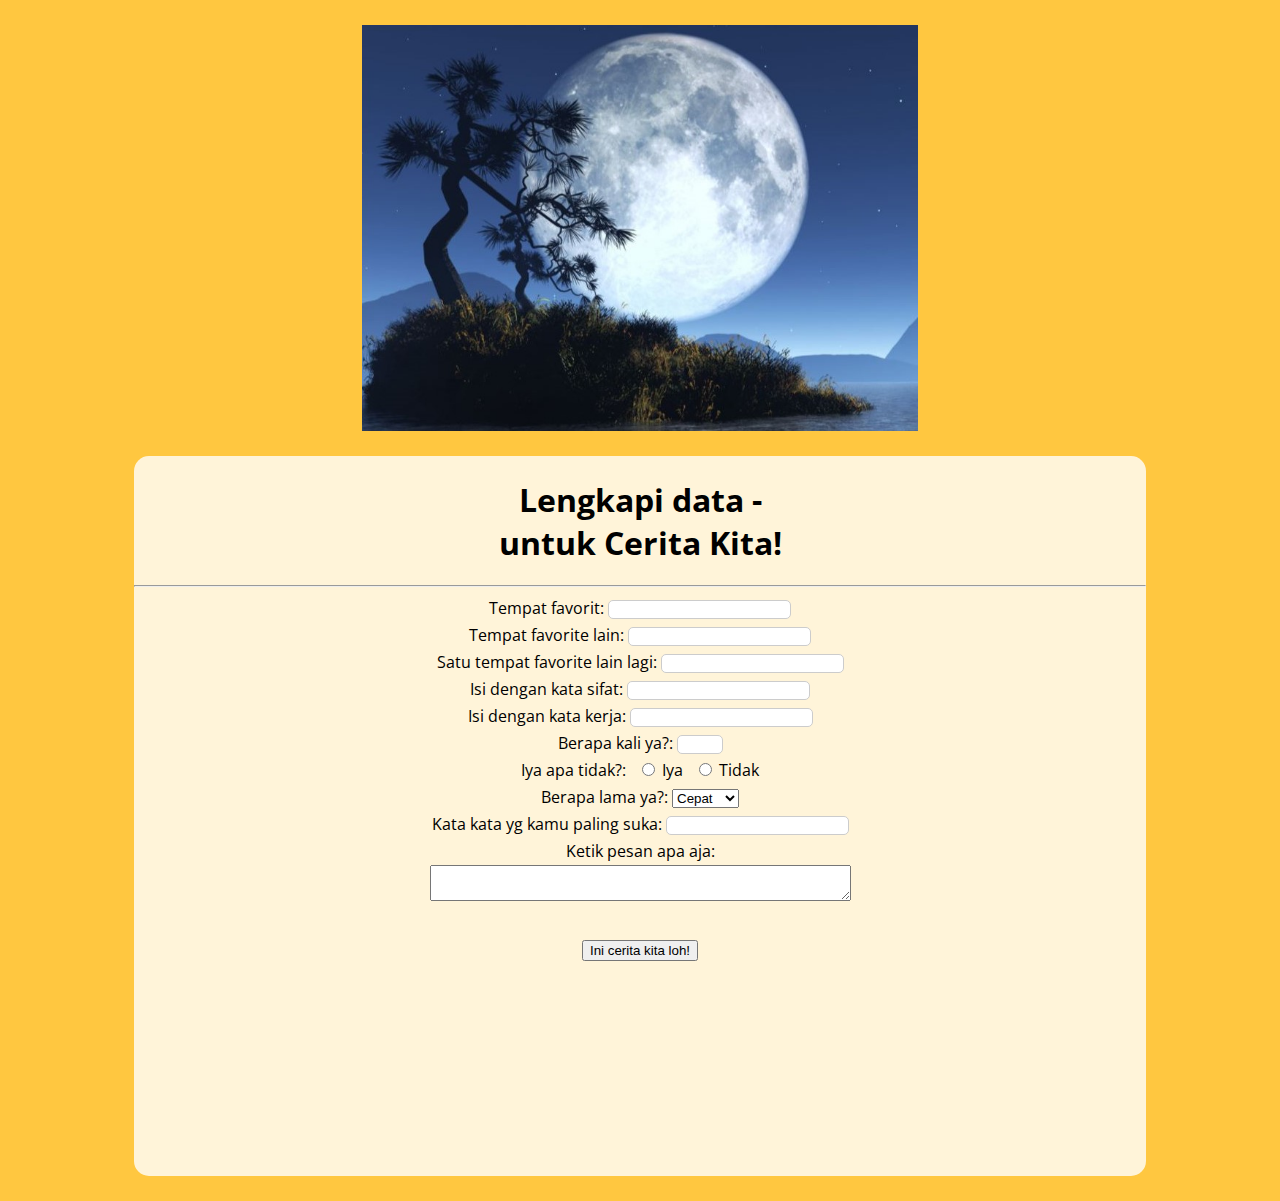
<file: index.html>
<!DOCTYPE html>
<html lang="en" dir="ltr">
  <head>
    <meta charset="utf-8">
    <link rel="stylesheet" href="style.css">
    <link href="https://fonts.googleapis.com/css?family=Open+Sans" rel="stylesheet">
    <title>Cerita Kita</title>
  </head>
  <body>
    <section id="top">
      <img src="./image/moon1.JPG">
    </section>

    <section id="main">
      <h1>Lengkapi data -<br> untuk Cerita Kita!</h1>
      <hr>
      <!--Add your form below:-->
      <form action="story.html" method="GET">
      <label for="fav-1">Tempat favorit:</label>
      <input type="text" id="fav-1" name="fav-1" pattern="[a-zA-Z]+" required><br>
      <label for="fav-2">Tempat favorite lain:</label>
      <input type="text" id="fav-2" name="fav-2" required><br>
      <label for="fav-3">Satu tempat favorite lain lagi:</label>
      <input type="text" id="fav-3" name="fav-3" required><br>
      <label for="adj-1">Isi dengan kata sifat:</label>
      <input type="text" id="adj-1" name="adj-1" required><br>
      <label for="verb-1">Isi dengan kata kerja:</label>
      <input type="text" id="verb-1" name="verb-1" required><br>
      <label for="num-1">Berapa kali ya?:</label>
      <input type="number" id="num-1" name="num-1" min="2" max="5" required><br>
      <span>Iya apa tidak?:</span>
      <input id="yes" type="radio" name="answer" value="iya" required>
      <label for="yes">Iya</label>
      <input id="no" type="radio" name="answer" value="tidak" required>
      <label for="no">Tidak</label><br>
      <label for="speed">Berapa lama ya?:</label>
      <select id="speed" name="speed">
        <option value="cepat">Cepat</option>
        <option value="lambat">Lambat</option>
      </select><br>
      <label for="quote">Kata kata yg kamu paling suka:</label>
      <input id="quote" name="quote" type="text" list="quote-choices" required>
      <datalist id="quote-choices">
        <option value="Kalau bolanya masuk kamu akan digendong!"></option>
        <option value="Kalau berangkat sekarang tidak akan hujan!"></option>
        <option value="Kalau menang bisa dapat lagi"></option>
      </datalist><br>
      <label for="message">Ketik pesan apa aja:</label><br>
      <textarea id="message" name="message" rows="2" cols="50" required></textarea><br>


      <br><input type="submit" value="Ini cerita kita loh!">
      
      </form>
    </section>
  </body>
</html>
</file>
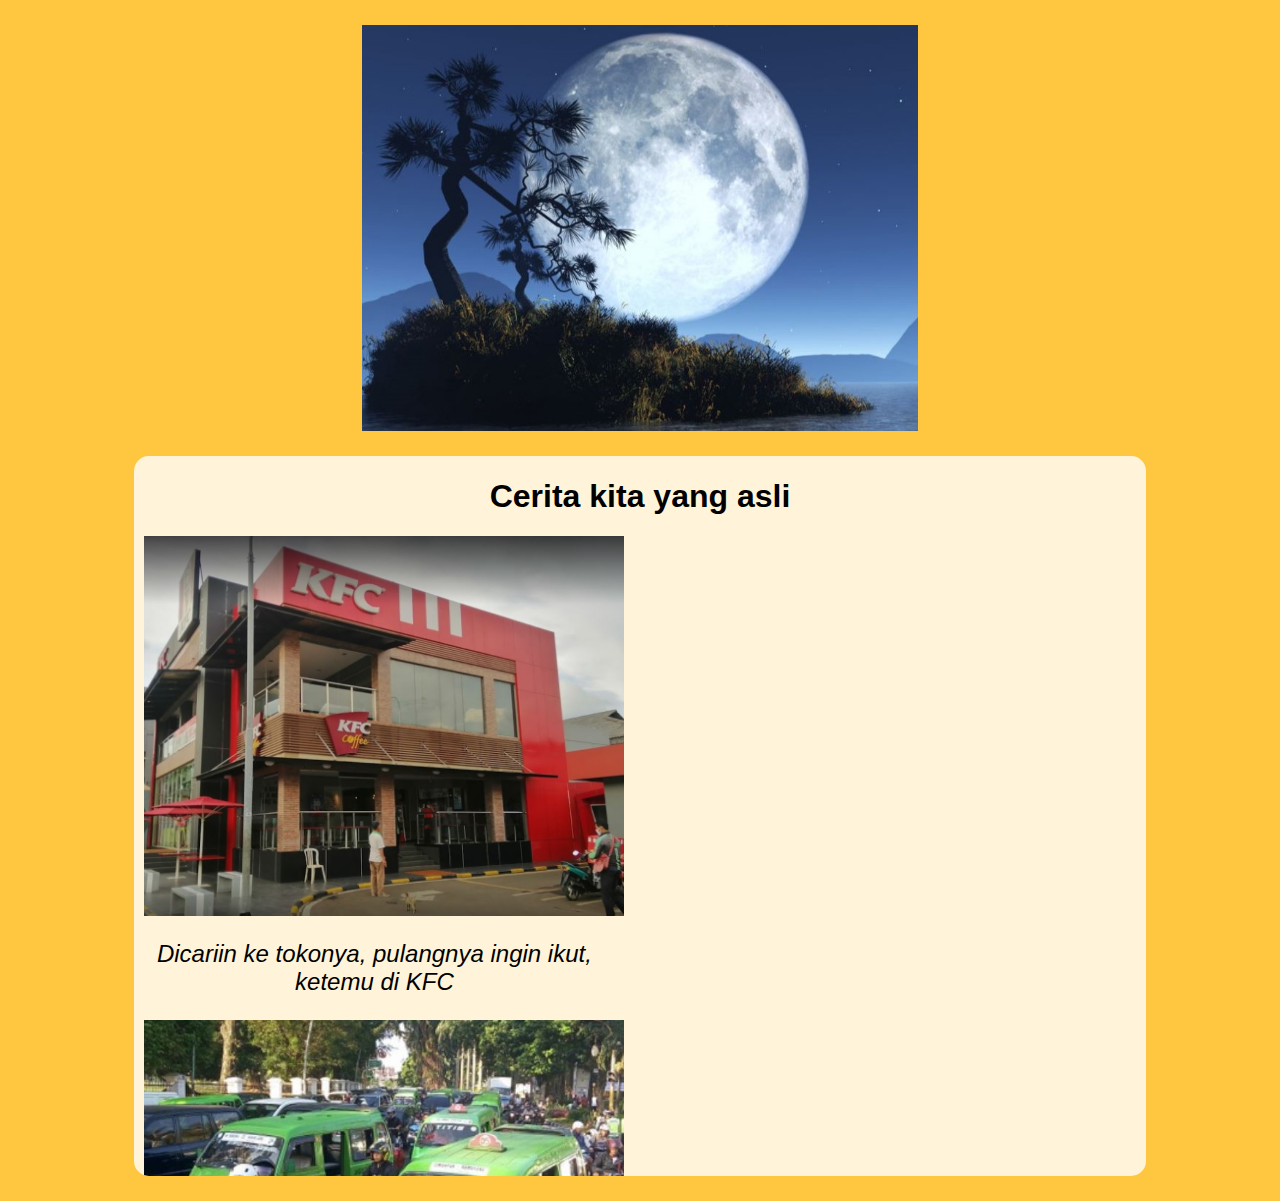
<file: originalStory.html>
<html lang="en" dir="ltr">
  <head>
    <meta charset="utf-8">
    <title>Completed Story</title>
    <script type="text/javascript" src="main.js" defer></script>
    <link rel="stylesheet" href="style.css">
  </head>
  <body>
    <section id="top">
      <img src="image/moon1.JPG">
    </section>
    <section id="main">
      <h1 id="orig-title">Cerita kita yang asli</h1>
      <article id="orig-story">
        <div class="image-story">
          <img src="image/gaplekKFC.JPG">
          <p>Dicariin ke tokonya, pulangnya ingin ikut, ketemu di KFC</p>
          <img src="image/angkotBogor.JPG">
          <p>Jalan jalan ke bogor naik angkot keringetan, pulangnya ngantuk ketiduran</p>
          <img src="image/perahuAncol.JPG">
          <p>Pertama kali naik perahu di Ancol. Ternyata seru juga.</p>
          <img src="image/transJakarta.JPG">
          <p>Naik bus kesenangan sampai melamun. Dipanggil gak noleh, ternyata namanya lain.</p>
          <img src="image/naikKRL.JPG">
          <p>Naik KRL senengnya dempet dempetan. Kalau tidak banyak penumpang, tidak bisa deketan</p>
          <img src="image/bajajJakarta.JPG">
          <p>Naik bajaj kok bisa lupa bayar. Untung belom terlalu jauh jadi masih bisa diteriakin</p>
          <img src="image/setuParung.JPG">
          <p>Kalau tau masih ada yg punya, tidak berani makan di sini</p>
          <img src="image/sentul.JPG">
          <p>Duduk duduk di rumput sambil makan kacang bogor. Beli kopi dan gorengan di kaki lima yang mangkal di jembatan</p>
          <img src="image/tamanMini.JPG">
          <p>Naik motor scopy tidak berani pegangan</p>
          <img src="image/warungAncol.JPG">
          <p>Makan nasi goreng setelah itu ngudud</p>
          <img src="image/wadukJatiluhur.JPG">
          <p>Dalam perjalanan AC tidak berfungsi, panas dicoba diserap pakai tissue basah tapi tidak berhasil</p>
          <img src="image/pecakIkanMas.JPG">
          <p>Makan ikan pecak mas tidak mau satu, maunya setengah aja</p>
          <img src="image/paraGliding.JPG">
          <p>Ke sini cuma liat orang doang. Tidak berani melakukan sendiri</p>
          <img src="image/nasiCampur.JPG">
          <p>Sering kangen makan di tempat ini. Tempat dengan pelanggan khusus</p>
          <img src="image/kolamRenang.JPG">
          <p>Di mana ini ya</p>
          <img src="image/eskalatorSempit.JPG">
          <p>Kasihan si ibu tidak bisa bangun</p>
          <img src="image/drivingRange.JPG">
          <p>Tidak jadi main takut ketahuan. Maruf jadi bingung</p>
        </div>  


      </article>

      <hr>
     <a href="index.html">Start Over!</a>
    </section>

  </body>
</html>
</file>
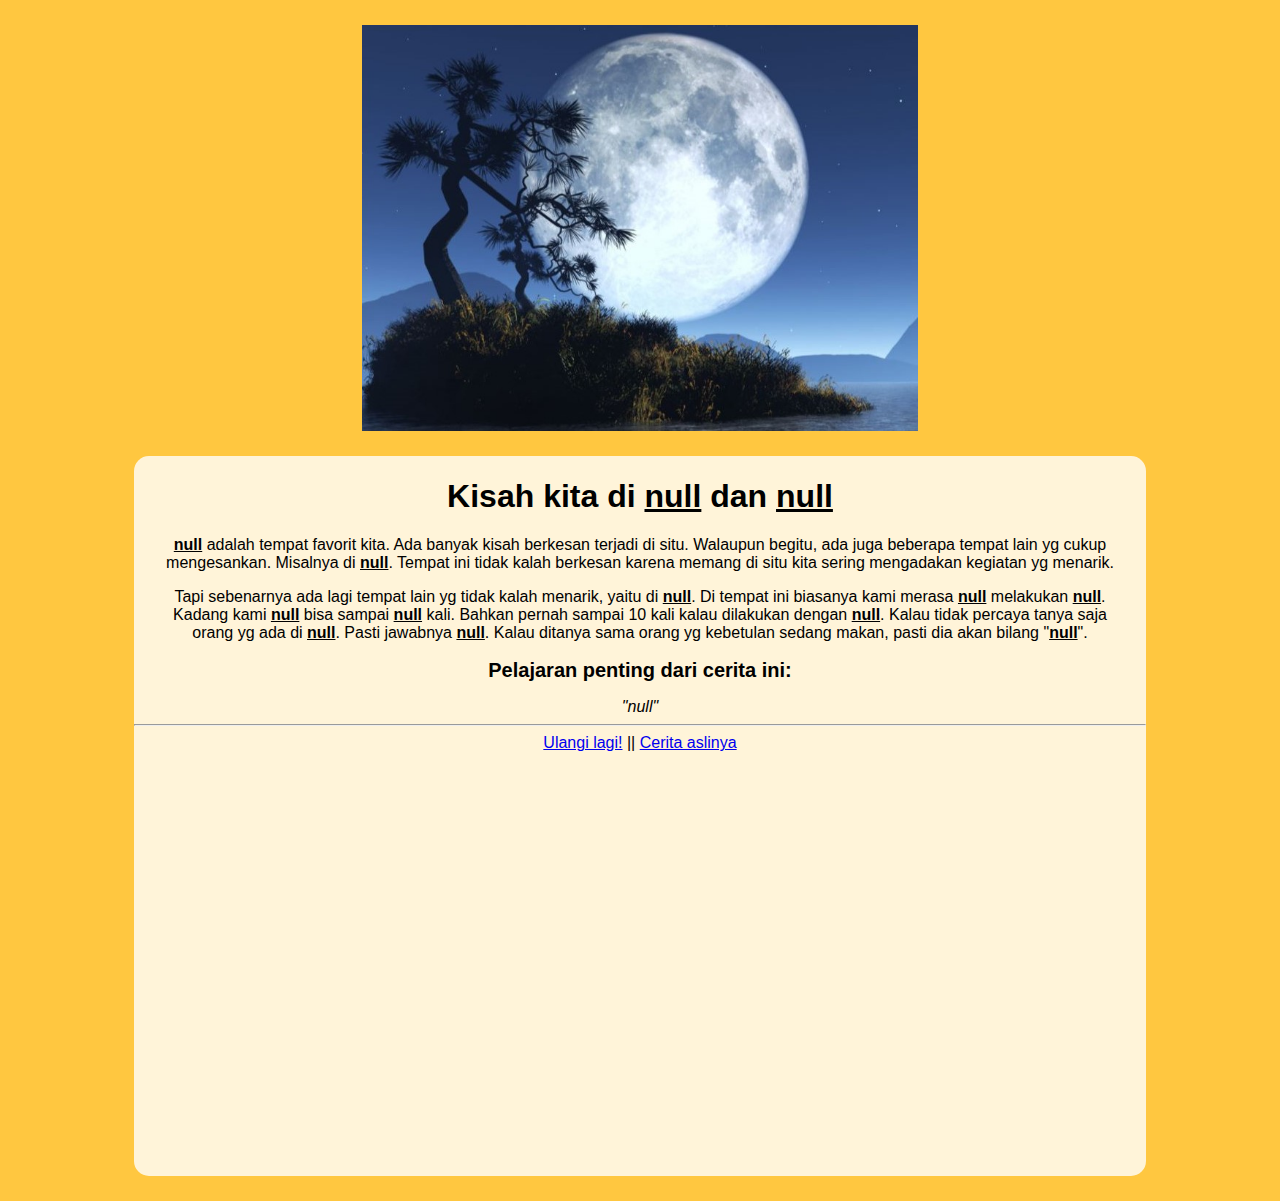
<file: story.html>
<!DOCTYPE html>
<html lang="en" dir="ltr">
  <head>
    <meta charset="utf-8">
    <title>Completed Story</title>
    <script type="text/javascript" src="main.js" defer></script>
    <link rel="stylesheet" href="style.css">
  </head>
  <body>
    <section id="top">
      <img src="./image/moon1.JPG">
    </section>
    <section id="main">
      <h1 id="title"></h1>
      <article id="story"></article>
      <h2 id="moral">Pelajaran penting dari cerita ini:</h2>
      <article id="moral-message"></article>
      <hr>
      <a href="index.html">Ulangi lagi!</a>
      <span> || </span>
      <a href="originalStory.html">Cerita aslinya</a>
    </section>

  </body>
</html>
</file>
<file: style.css>
body {
  background-color: rgb(255, 199, 64);
  font-family: "Open Sans", Arial;
}

form {
  line-height: 27px;
}

h2 {
  font-size: 20px;
}

input[type="text"], input[type="number"] {
  min-height: 15px;
  border-radius: 5px;
  border:1px solid #cccccc;
}

input[type="radio"] {
  margin-left: 12px;
}

#main {
  background-color: rgba(255,255,255,0.8);
  text-align: center;
  height: 80vh;
  border-radius: 15px;
  margin: 2% 10%;
  overflow: auto;
}

#story {
  padding: 0 3%;
}

#top {
  margin: 2% 10%;
  border-radius: 15px;
}

#top img {
  display: block;
  width: 55%;
  height: auto;
  margin: 0 auto;
}

.italics {
  font-style: italic;
}

.word {
  font-weight: bold;
  text-decoration: underline;
}

.image-story {
  font-family: Arial, Helvetica, sans-serif;
  font-style: italic;
  width: 480px;
  font-size: 1.5rem;
 
}

.image-story img {
  width: 100%;
  height: auto;
  margin-left: 10px;
}
</file>
